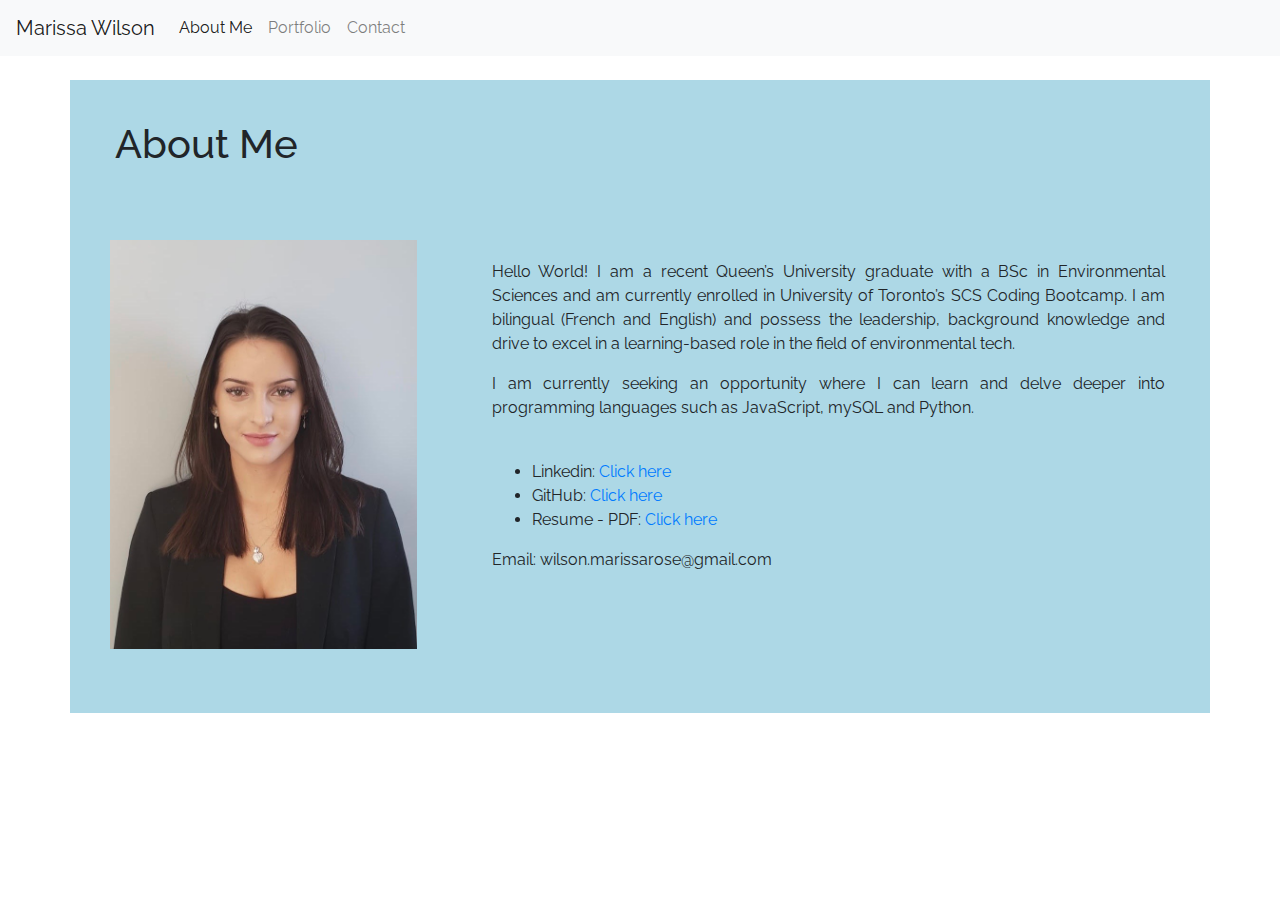
<file: index.html>
<!DOCTYPE html>
<html lang="en">

<head>
  <meta charset="UTF-8">
  <meta name="viewport" content="width=device-width, initial-scale=1.0">
  <title>About Me - Marissa's Portfolio</title>
  <link rel="stylesheet" href="https://maxcdn.bootstrapcdn.com/bootstrap/4.0.0/css/bootstrap.min.css" integrity="sha384-Gn5384xqQ1aoWXA+058RXPxPg6fy4IWvTNh0E263XmFcJlSAwiGgFAW/dAiS6JXm" crossorigin="anonymous">
  <link href="https://fonts.googleapis.com/css2?family=Raleway&display=swap" rel="stylesheet">

 <style>
    h1 {
      margin-left: 20px;
      padding: 20px;
      font-family: 'Raleway', sans-serif;
    }
    .nav li {
     float: left;
     list-style-type: none;
    }
    .responsive {
      width: 100%;
      height: auto;
      padding: 20px;
    }
    .container {
      background-color: lightblue;
      padding: 20px;
    }
    .col-8 {
      text-align: justify;
      padding: 40px;
    }
    body {
      font-family: 'Raleway', sans-serif;
    }

</style>
</head>

<nav class="navbar navbar-expand-lg navbar-light bg-light">
 <a class="navbar-brand" href="#">Marissa Wilson</a>

  <button class="navbar-toggler" type="button" data-toggle="collapse" data-target="#navbarNav" aria-controls="navbarNav" aria-expanded="false" aria-label="Toggle navigation">
   <span class="navbar-toggler-icon"></span>
  </button>

  <div class="collapse navbar-collapse" id="navbarNav">

    <ul class="navbar-nav">
        
      <li class="nav-item active">
        <a class="nav-link" href="index.html"> About Me <span class="sr-only">(current)</span></a>
      </li>

      <li class="nav-item">
        <a class="nav-link" href="portfolio.html">Portfolio</a>
      </li>

      <li class="nav-item">
        <a class="nav-link" href="contact.html">Contact</a>
     </li>

    </ul>
  </div>
</nav>

<br>

<body> 

  <div class="container">

    <div class="row">
      <h1>
            About Me
      </h1>
    </div>   

    <br>
        
      <div class="row">

        <div class="col-4">
          <img class="responsive" src="images/pic3.jpeg" alt="Headshot of Marissa" width=250px/>
        </div>

        <div class="col-8">
          <p>Hello World! I am a recent Queen’s University graduate with a BSc in Environmental Sciences and am currently enrolled in University of Toronto’s SCS Coding Bootcamp. I am bilingual (French and English) and possess the leadership, background knowledge and drive to excel in a learning-based role in the field of environmental tech.</p>

          <p>I am currently seeking an opportunity where I can learn and delve deeper into programming languages such as JavaScript, mySQL and Python. </p>

          
          <br>

          <ul>
            <li>Linkedin: <a href="https://www.linkedin.com/in/marissa-wilson-44578217a/" target="_blank">Click here</a></li>
            <li>GitHub: <a href="https://github.com/marissarrwilson" target="_blank">Click here</a></li>
            <li>Resume - PDF: <a href="https://drive.google.com/file/d/1xl1DpLfJVbwaZHClk0a7S0TxYUVhfLEZ/view?usp=sharing" target="_blank">Click here</a></li>
          </ul>

          Email: wilson.marissarose@gmail.com
        </div>


    </div>
    <br></div>
  </div>

</body>
</html>
</file>
